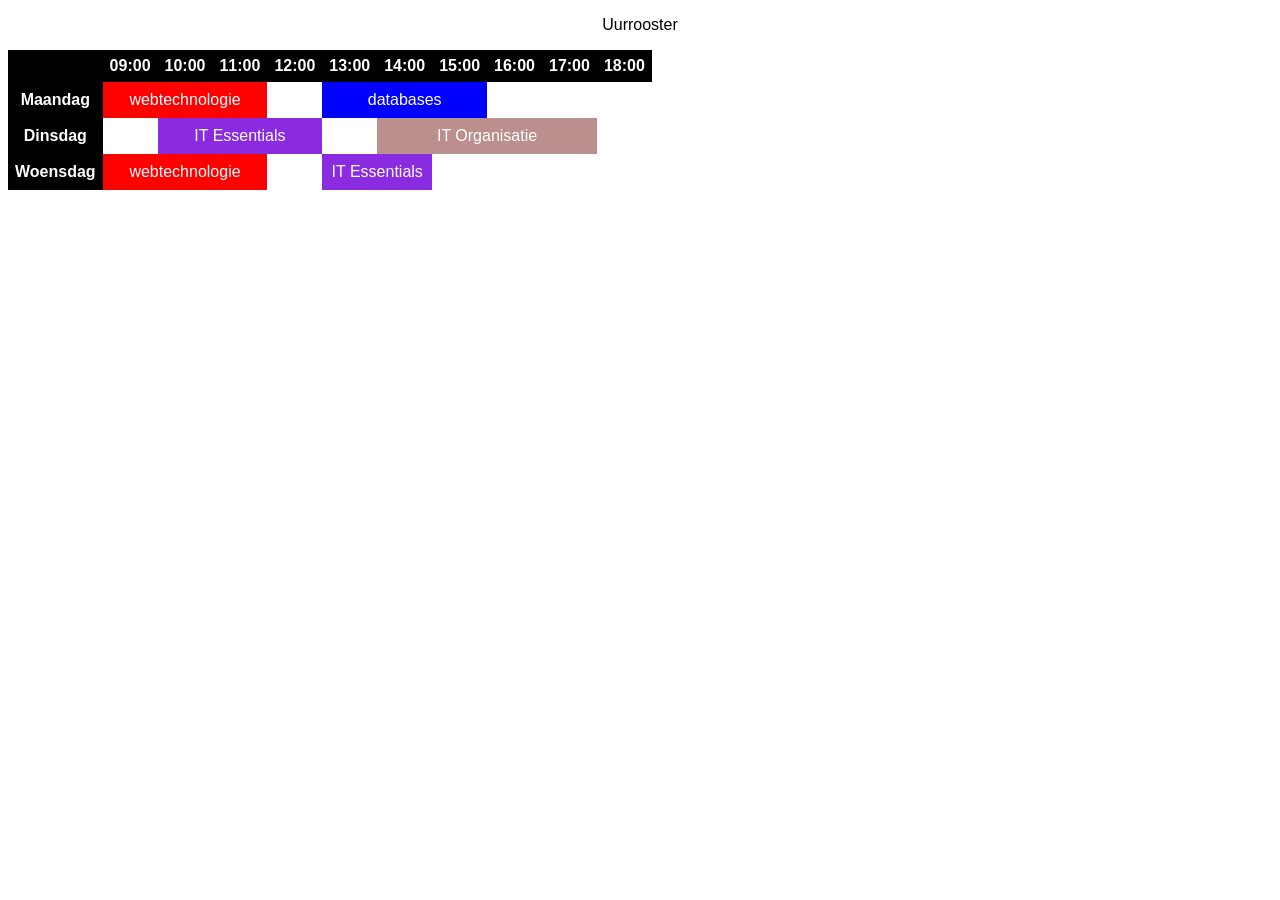
<file: schedule/index.html>
<!DOCTYPE html>
<html lang="en">
<head>
    <meta charset="UTF-8">
    <meta name="viewport" content="width=device-width, initial-scale=1.0">
    <link rel="stylesheet" href="style.css">
    <title>Document</title>
</head>
<p>Uurrooster</p>
<body>
    <table>
        <tr>
            <thead>
                <tr>
                    <th></th>
                    <th scope="col">09:00</th>
                    <th scope="col">10:00</th>
                    <th scope="col">11:00</th>
                    <th scope="col">12:00</th>
                    <th scope="col">13:00</th>
                    <th scope="col">14:00</th>
                    <th scope="col">15:00</th>
                    <th scope="col">16:00</th>
                    <th scope="col">17:00</th>
                    <th scope="col">18:00</th>
                </tr>
            </thead>
            <tbody>
                <tr>
                    <th scope="row">Maandag</th>
                    <td class="webtech" colspan="3">webtechnologie</td>
                    <td></td>
                    <td class="database" colspan="3">databases</td>
                </tr>
                <tr>
                    <th scope="row">Dinsdag</th>
                    <td></td>
                    <td class="ITEssentials" colspan="3">IT Essentials</td>
                    <td></td>
                    <td class="ITOrganisatie" colspan="4">IT Organisatie</td>
                </tr>
                <tr>
                    <th scope="row">Woensdag</th>
                    <td class="webtech" colspan="3">webtechnologie</td>
                    <td></td>
                    <td class="ITEssentials" colspan="2">IT Essentials</td>
                </tr>
            </tbody>
        </tr>
    </table>
</body>
</html>
</file>
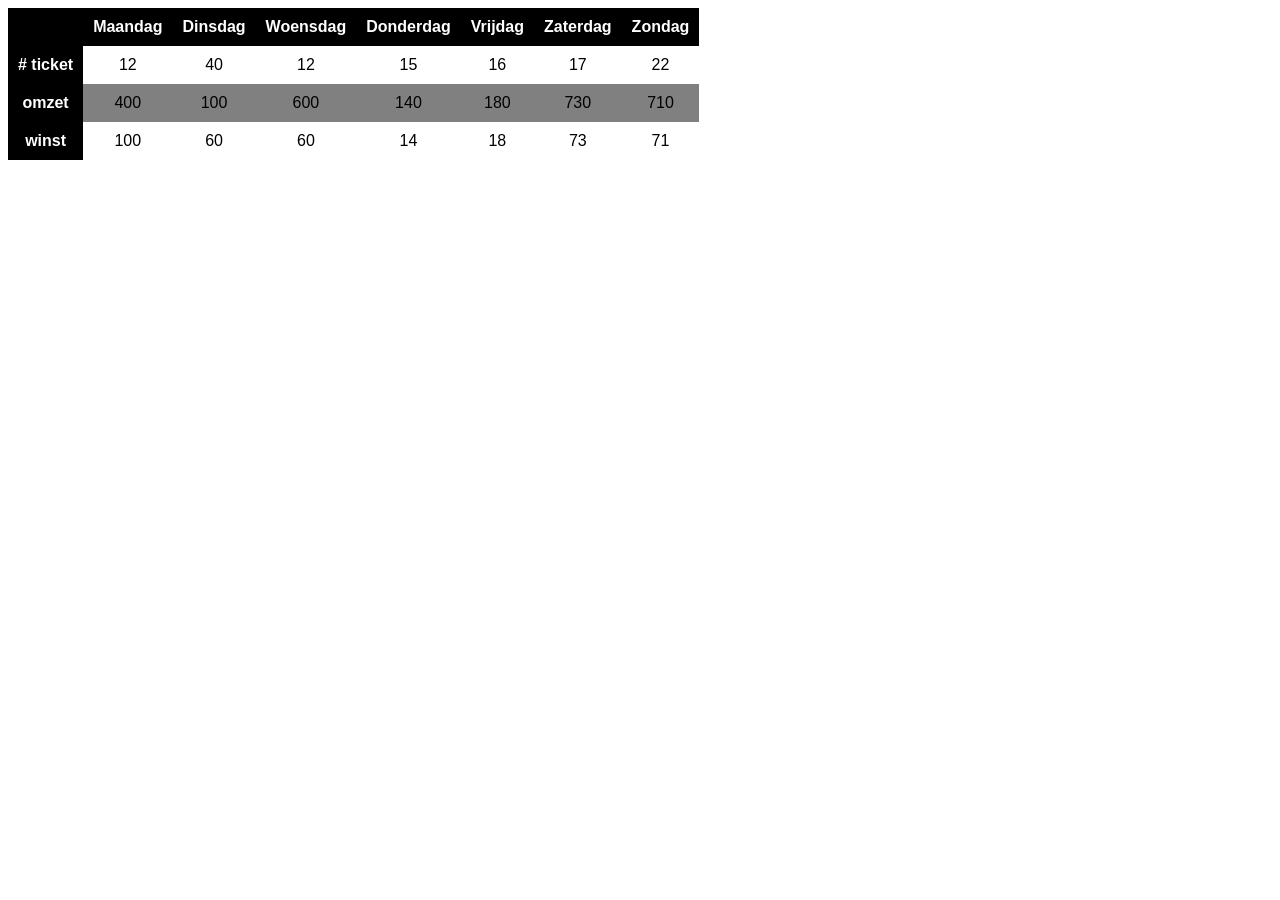
<file: tickets/index.html>
<!DOCTYPE html>
<html lang="en">
<head>
    <meta charset="UTF-8">
    <meta name="viewport" content="width=device-width, initial-scale=1.0">
    <link rel="stylesheet" href="style.css">
    <title>Document</title>
</head>
<body>
    <table>
        <tr>
            <thead>
                <tr>
                    <th></th>
                    <th scope="col" id="title">Maandag</th>
                    <th scope="col" id="title">Dinsdag</th>
                    <th scope="col" id="title">Woensdag</th>
                    <th scope="col" id="title">Donderdag</th>
                    <th scope="col" id="title">Vrijdag</th>
                    <th scope="col" id="title">Zaterdag</th>
                    <th scope="col" id="title">Zondag</th>
                </tr>
            </thead>
            <tbody>
                <tr>
                    <th scope="row" id="ticket"># ticket</th>
                    <td>12</td>
                    <td>40</td>
                    <td>12</td>
                    <td>15</td>
                    <td>16</td>
                    <td>17</td>
                    <td>22</td>
                </tr>
                <tr class="middlerow">
                    <th scope="row" id="omzet">omzet</th>
                    <td>400</td>
                    <td>100</td>
                    <td>600</td>
                    <td>140</td>
                    <td>180</td>
                    <td>730</td>
                    <td>710</td>
                </tr>
                <tr>
                    <th scope="row" id="winst">winst</th>
                    <td>100</td>
                    <td>60</td>
                    <td>60</td>
                    <td>14</td>
                    <td>18</td>
                    <td>73</td>
                    <td>71</td>
                </tr>
            </tbody>
            
        </tr>
    </table>
</body>
</html>
</file>
<file: schedule/style.css>
*{
    color: white;
    font-family: Arial, Helvetica, sans-serif;
    text-align: center;
}
p{
    text-align: center;
    color: black;
}
.webtech{
    background-color: red;
}
.database{
    background-color: blue;
}
th{
    background-color: black;
    padding: 7px;
}
table{
    border-spacing: 0;
    border-collapse: collapse;
}
.ITEssentials{
    background-color: blueviolet;
}
td{
    padding: 9px;
}
.ITOrganisatie{
    background-color: rosybrown;
}
</file>
<file: tickets/style.css>
.middlerow{
    background-color: grey;
}
*{
    font-family: Arial, Helvetica, sans-serif;
}
thead{
    background-color: black;
    color: white;
}
#ticket,#winst,#omzet{
    background-color: black;
    color: white;
}
th{
    padding: 10px;
}
td{
    text-align: center;
}

table {
    border-spacing: 0;
    border-collapse: collapse;
}
</file>
